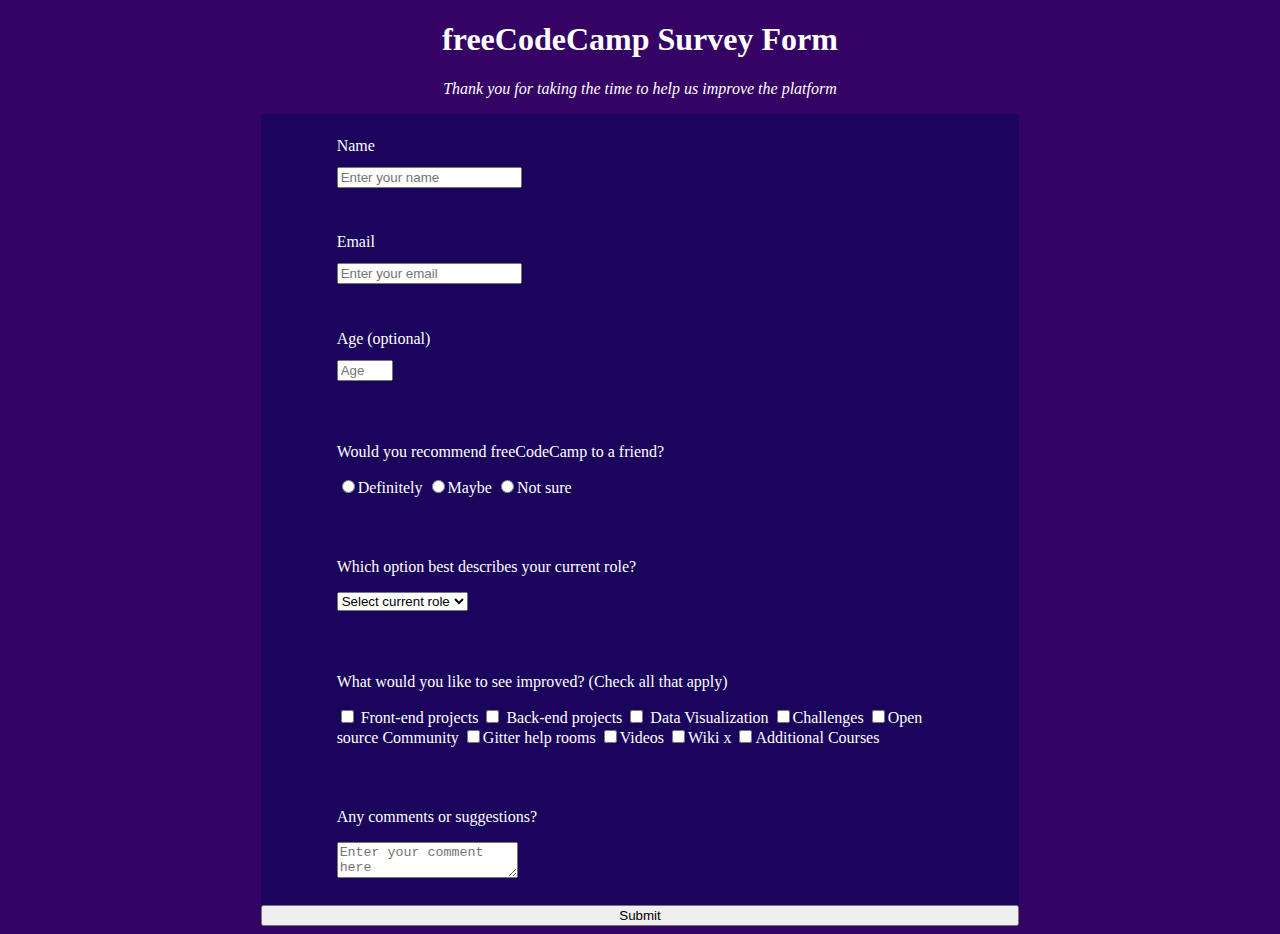
<file: survey-form/index.html>
<!DOCTYPE html>
<html lang="en">

<head>
  <meta charset="UTF-8">
  <meta name="viewport" content="width=device-width, initial-scale=1.0">
  <title>Submit Form</title>
  <link rel="stylesheet" type="text/css" href="styles/style.css">
</head>

<body>
  <h1 id="title">freeCodeCamp Survey Form</h1>
  <p id="description">Thank you for taking the time to help us improve the platform</p>
  <form id="survey-form">
    <div class="form-group">
      <label for="name" id="name-label">Name</label>
      <input id="name" type="text" class="form-control" placeholder="Enter your name" required>
    </div>
    <div class="form-group">
      <label for="email" id="email-label">Email</label>
      <input id="email" type="email" class="form-control" placeholder="Enter your email" required>
    </div>
    <div class="form-group">
      <label for="number" id="number-label">Age (optional)</label>
      <input id="number" type="number" class="form-control" placeholder="Age" min=10 max=60>
    </div>
    <div class="form-group">
      <p>Would you recommend freeCodeCamp to a friend?</p>
      <label for="definitely">
        <input id="definitely" type="radio" name="recommend" value="definitely">Definitely
      </label>
      <label for="maybe">
        <input id="maybe" type="radio" name="recommend" value="maybe">Maybe
      </label>
      <label for="not-sure">
        <input id="not-sure" type="radio" name="recommend" value="not-sure">Not sure
      </label>
    </div>
    <div class="form-group">
      <p>Which option best describes your current role?</p>
      <label for="dropdown" id="dropdown-label">
        <select id="dropdown">
          <option value="default" disabled selected>Select current role</option>
          <option value="student">Student</option>
          <option value="full-time">Full Time Job</option>
          <option value="learning">Full Time Learner</option>
          <option value="hobby">Hobby</option>
          <option value="other">Other</option>
        </select>
      </label>
    </div>
    <div class="form-group">
      <p>What would you like to see improved? (Check all that apply)</p>
      <label for="front-end">
        <input id="front-end" type="checkbox" name="improvement" value="front-end" class="improve-checkbox"> Front-end projects
      </label>
      <label for="back-end">
        <input id="back-end" type="checkbox" name="improvement" value="back-end" class="improve-checkbox"> Back-end projects
      </label>
      <label for="data-visualization">
        <input id="data-visualization" type="checkbox" name="improvement" value="data-visualization" class="improve-checkbox"> Data Visualization
      </label>
      <label for="challenges">
        <input id="challenges" type="checkbox" name="improvement" value="challenges" class="improve-checkbox">Challenges
      </label>
      <label for="open-source-community">
        <input id="open-source-community" type="checkbox" name="improvement" value="open-source-community" class="improve-checkbox">Open source
        Community
      </label>
      <label for="gitter-help-rooms">
        <input id="gitter-help-rooms" type="checkbox" name="improvement" value="gitter-help-rooms" class="improve-checkbox">Gitter help rooms
      </label>
      <label for="videos">
        <input id="videos" type="checkbox" name="improvement" value="videos" class="improve-checkbox">Videos
      </label>
      <label for="wiki">
        <input id="wiki" type="checkbox" name="improvement" value="wiki" class="improve-checkbox">Wiki
      </label>
      <label for="additional-courses">x
        <input id="additional-courses" type="checkbox" value="additional-courses" name="improvement" class="improve-checkbox">Additional Courses
      </label>
    </div>
    <div class="form-group">
      <p>Any comments or suggestions?</p>
      <textarea placeholder="Enter your comment here"></textarea>
    </div>
    <button id="submit" type="submit">Submit</button>
  </form>
</body>

</html>
</file>
<file: survey-form/styles/style.css>
body {
  text-align: center;
  background: rgb(52, 3, 99);
  color: white;
}

#description {
  font-style: italic;
}

#survey-form {
  margin: auto;
  background-color: rgba(10, 5, 87, 0.616);
  width: 60%;
  display: grid;
  grid-template-columns: 1fr;
  text-align: left;
}

.form-group {
  margin: 3% 10%;
}

.form-control {
  display: grid;
  grid-template-columns: 1fr;
  margin-top: 2%;
}
</file>
